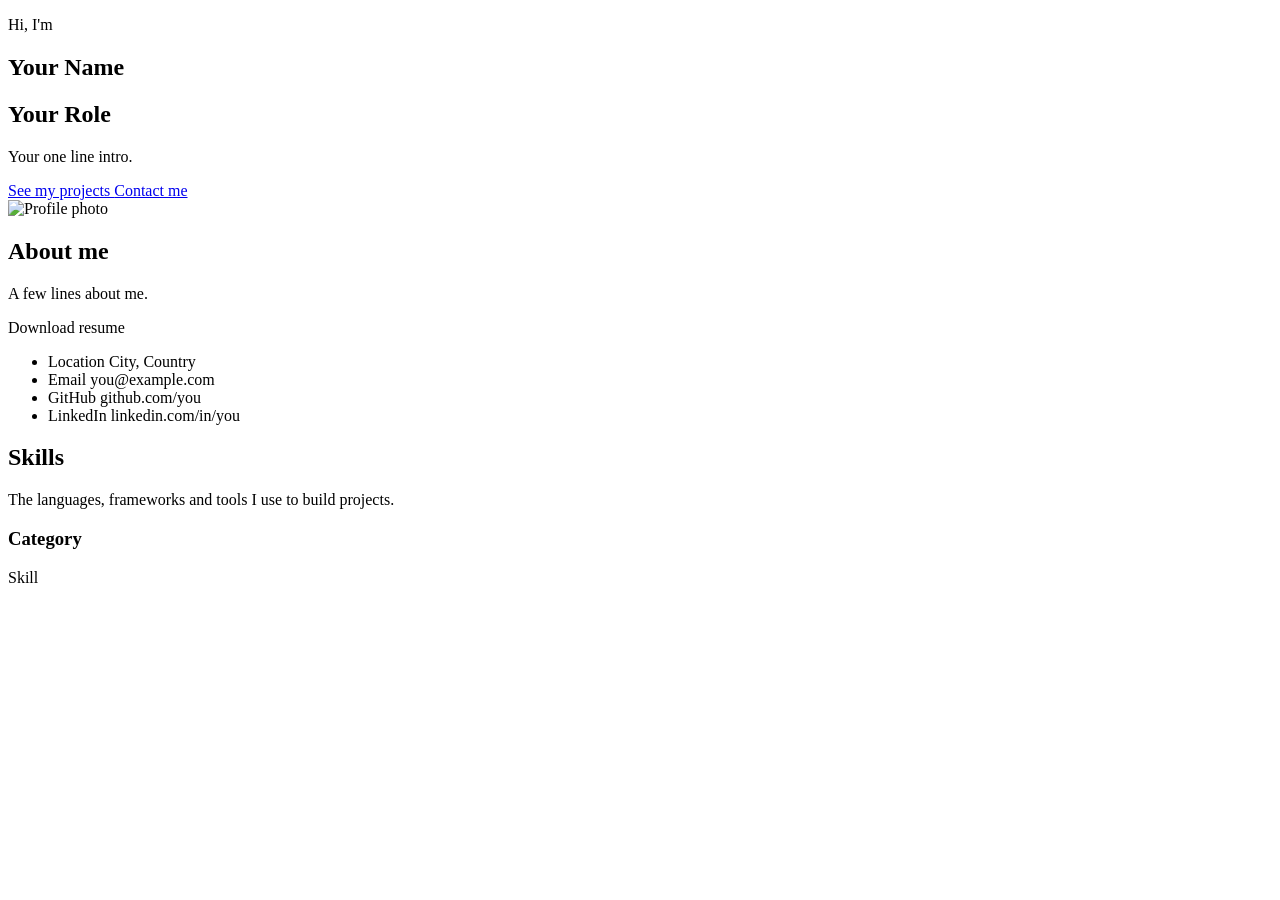
<file: src/main/resources/templates/Index.html>
<!DOCTYPE html>
<html lang="en" xmlns:th="http://www.thymeleaf.org">

<head>
    <meta charset="UTF-8" />
    <meta name="viewport" content="width=device-width, initial-scale=1.0" />

    <title th:text="${name + ' | ' + title}">My Portfolio</title>

    <!-- Google Fonts -->
    <link rel="preconnect" href="https://fonts.googleapis.com" />
    <link rel="preconnect" href="https://fonts.gstatic.com" crossorigin />

    <link
        href="https://fonts.googleapis.com/css2?family=Bricolage+Grotesque:opsz,wght@12..96,600;12..96,800&family=Figtree:wght@400;500;600;700&display=swap"
        rel="stylesheet"
    />

    <!-- CSS Files -->
    <link rel="stylesheet" th:href="@{/css/style.css}" />
    <link rel="stylesheet" th:href="@{/css/navbar.css}" />
    <link rel="stylesheet" th:href="@{/css/hero.css}" />
    <link rel="stylesheet" th:href="@{/css/about.css}" />
    <link rel="stylesheet" th:href="@{/css/skill.css}" />
</head>

<body>

    <!-- Navbar -->
    <div th:replace="~{fragments/layout :: navbar}"></div>

    <!-- ===== HERO SECTION ===== -->
    <section class="hero" id="home">

        <div class="container hero-inner">

            <div class="hero-text">

                <p class="hero-greeting">Hi, I'm</p>

                <h1
                    class="hero-name"
                    th:text="${name}">
                    Your Name
                </h1>

                <h2
                    class="hero-title"
                    th:text="${title}">
                    Your Role
                </h2>

                <p
                    class="hero-tagline"
                    th:text="${tagline}">
                    Your one line intro.
                </p>

                <div class="hero-buttons">

                    <a href="#projects" class="btn btn-primary">
                        See my projects
                    </a>

                    <a href="#contact" class="btn btn-outline">
                        Contact me
                    </a>

                </div>

            </div>

            <!-- Profile Photo -->
            <div class="hero-photo">

                <img
                    th:src="@{/images/profile.jpg}"
                    th:alt="${name}"
                    alt="Profile photo"
                />

            </div>

        </div>

    </section>

    <!-- ===== ABOUT SECTION ===== -->
    <section class="section about" id="about">

        <div class="container about-inner">

            <div class="about-main">

                <h2 class="section-title">About me</h2>

                <p
                    class="about-text"
                    th:text="${about}">
                    A few lines about me.
                </p>

                <a
                    class="btn btn-primary"
                    th:href="${resumeUrl}"
                    target="_blank"
                    rel="noopener noreferrer">
                    Download resume
                </a>

            </div>

            <!-- Personal Information -->
            <ul class="about-facts">

                <li>
                    <span class="fact-label">Location</span>

                    <span th:text="${location}">
                        City, Country
                    </span>
                </li>

                <li>
                    <span class="fact-label">Email</span>

                    <a
                        th:href="|mailto:${email}|"
                        th:text="${email}">
                        you@example.com
                    </a>
                </li>

                <li>
                    <span class="fact-label">GitHub</span>

                    <a
                        th:href="${github}"
                        th:text="${#strings.replace(github, 'https://', '')}"
                        target="_blank"
                        rel="noopener noreferrer">
                        github.com/you
                    </a>
                </li>

                <li>
                    <span class="fact-label">LinkedIn</span>

                    <a
                        th:href="${linkedin}"
                        th:text="${#strings.replace(linkedin, 'https://', '')}"
                        target="_blank"
                        rel="noopener noreferrer">
                        linkedin.com/in/you
                    </a>
                </li>

            </ul>

        </div>

    </section>

    <!-- ===== SKILLS SECTION ===== -->
    <section class="section skills" id="skills">

        <div class="container">

            <h2 class="section-title">Skills</h2>

            <p class="section-subtitle">
                The languages, frameworks and tools I use to build projects.
            </p>

            <div class="skills-grid">

                <!-- One group for each category -->
                <div
                    class="skill-group"
                    th:each="group : ${skillsByCategory}">

                    <h3 th:text="${group.key}">
                        Category
                    </h3>

                    <div class="skill-list">

                        <!-- One chip for each skill -->
                        <span
                            class="skill-chip"
                            th:each="skill : ${group.value}"
                            th:text="${skill.name}">
                            Skill
                        </span>

                    </div>

                </div>

            </div>

        </div>

    </section>

    <!-- JavaScript: Mobile Navbar -->
    <script th:src="@{/js/menu.js}"></script>

</body>
</html>
</file>
